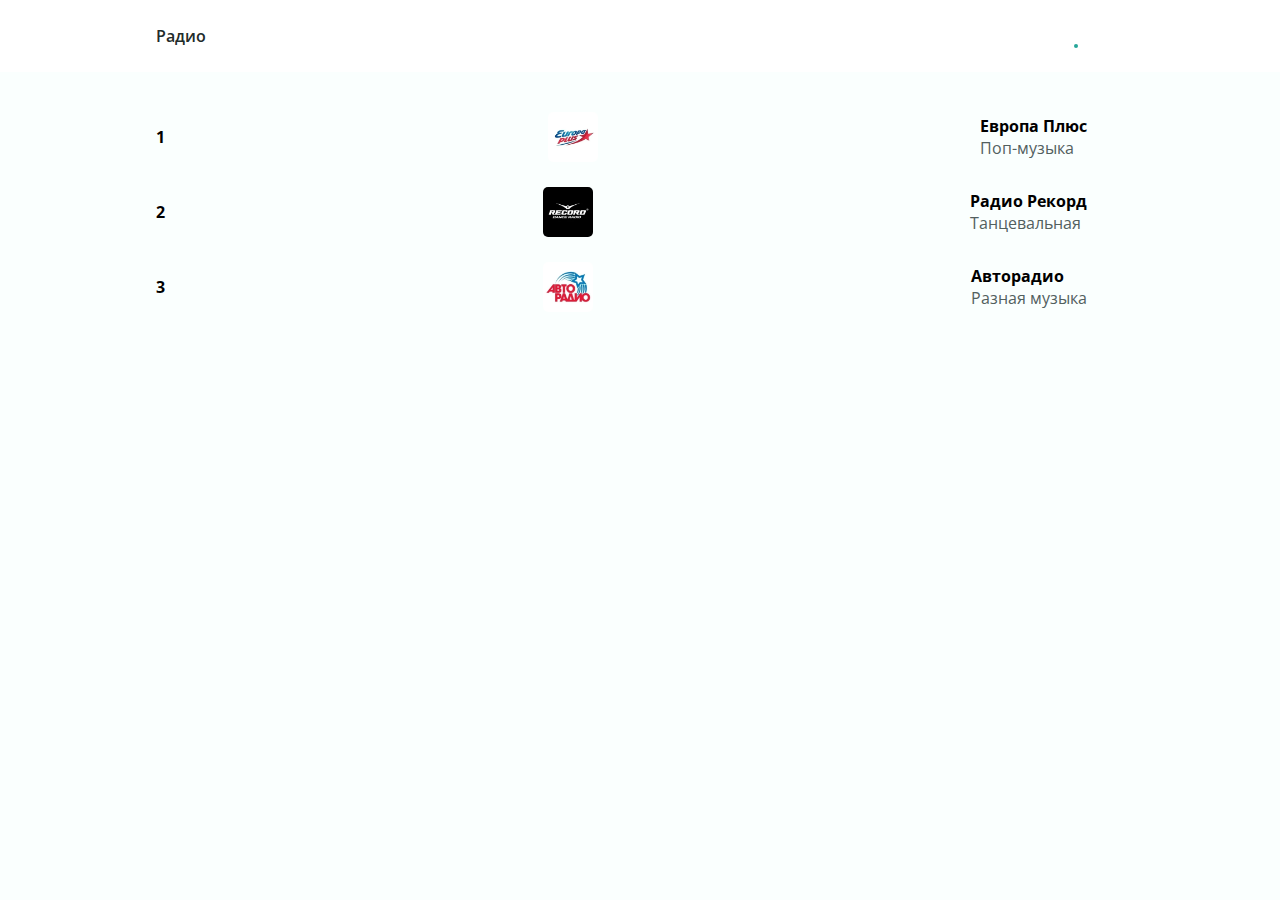
<file: radio.html>
<!DOCTYPE html>
    <html lang="en">
    <head>
        <meta charset="UTF-8">
        <meta name="viewport" content="width=device-width, initial-scale=1.0">
        <!--=============== BOXICONS ===============-->
        <link rel="stylesheet" href="https://cdn.jsdelivr.net/npm/boxicons@latest/css/boxicons.min.css">

        <!--=============== CSS ===============-->
        <link rel="stylesheet" href="assets/css/styles.css">

        <title>Responsive bottom navigation</title>
    </head>
    <body>
        <!--=============== HEADER ===============-->
        <header class="header" id="header">
            <nav class="nav container">
                <a href="#" class="nav__logo">Радио</a>

                <div class="nav__menu" id="nav-menu">
                    <ul class="nav__list">
                        <li class="nav__item">
                            <a href="index.html" class="nav__link">
                                <i class='bx bx-music nav__icon'></i>
                            </a>
                        </li>
                        
                        <li class="nav__item">
                            <a href="podcast.html" class="nav__link">
                                <i class='bx bx-podcast nav__icon' ></i>
                            </a>
                        </li>

                        <li class="nav__item">
                            <a href="radio.html" class="nav__link active-link">
                                <i class='bx bx-radio nav__icon' ></i>
                            </a>
                        </li>

                        <li class="nav__item">
                            <a href="playlists.html" class="nav__link">
                                <i class='bx bxs-playlist nav__icon' ></i>
                            </a>
                        </li>
                    </ul>
                </div>

                <a href="" class="nav__img" style="color: black;"><i class='bx bx-search nav__icon' ></i></a>
            </nav>
        </header>

        <main>
            <!--=============== HOME ===============-->
            <section class="container section section__height">
                <div class="music" onclick="playmusic('1')">
                    <h4>1</h4>
                    <img src="assets/img/europa-plus.webp" alt="" class="image-music">
                    <div class="name">
                        <h4>Европа Плюс</h4>
                        <p>Поп-музыка</p>
                    </div>
                    <i class='bx bx-heart nav__icon'></i>
                </div>
                <div class="music" onclick="playmusic('2')">
                    <h4>2</h4>
                    <img src="assets/img/record.webp" alt="" class="image-music">
                    <div class="name">
                        <h4>Радио Рекорд</h4>
                        <p>Танцевальная</p>
                    </div>
                    <i class='bx bx-heart nav__icon'></i>
                </div>
                <div class="music" onclick="playmusic('3')">
                    <h4>3</h4>
                    <img src="assets/img/auto.webp" alt="" class="image-music">
                    <div class="name">
                        <h4>Авторадио</h4>
                        <p>Разная музыка</p>
                    </div>
                    <i class='bx bx-heart nav__icon'></i>
                </div>
            </section>
        </main>
        
        <audio id="1" src="https://ep256.hostingradio.ru:8052/europaplus256.mp3" preload="auto"></audio>
        <audio id="2" src="https://radiorecord.hostingradio.ru/rr_main96.aacp" preload="auto"></audio>
        <audio id="3" src="https://pub0102.101.ru:8443/stream/air/mp3/256/100" preload="auto"></audio>

        <!--=============== MAIN JS ===============-->
        <script src="assets/js/main.js"></script>
        <script src="assets/js/player.js"></script>
    </body>
</html>
</file>
<file: assets/css/styles.css>
/*=============== GOOGLE FONTS ===============*/
@import url("https://fonts.googleapis.com/css2?family=Open+Sans:wght@400;600&display=swap");

/*=============== VARIABLES CSS ===============*/
:root {
  --header-height: 3rem;

  /*========== Colors ==========*/
  --hue: 174;
  --sat: 63%;
  --first-color: hsl(var(--hue), var(--sat), 40%);
  --first-color-alt: hsl(var(--hue), var(--sat), 36%);
  --title-color: hsl(var(--hue), 12%, 15%);
  --text-color: hsl(var(--hue), 8%, 35%);
  --body-color: hsl(var(--hue), 100%, 99%);
  --container-color: #FFF;

  /*========== Font and typography ==========*/
  --body-font: 'Open Sans', sans-serif;
  --h1-font-size: 1.5rem;
  --normal-font-size: .938rem;
  --tiny-font-size: .625rem;

  /*========== z index ==========*/
  --z-tooltip: 10;
  --z-fixed: 100;
}

@media screen and (min-width: 968px) {
  :root {
    --h1-font-size: 2.25rem;
    --normal-font-size: 1rem;
  }
}

/*=============== BASE ===============*/
* {
  box-sizing: border-box;
  padding: 0;
  margin: 0;
}

html {
  scroll-behavior: smooth;
}

body {
  margin: var(--header-height) 0 0 0;
  font-family: var(--body-font);
  font-size: var(--normal-font-size);
  background-color: var(--body-color);
  color: var(--text-color);
}

ul {
  list-style: none;
}

a {
  text-decoration: none;
}

img {
  max-width: 100%;
  height: auto;
}

/*=============== REUSABLE CSS CLASSES ===============*/
.section {
  padding: 1.5rem 0 2rem;
}

.section__title {
  font-size: var(--h1-font-size);
  color: var(--title-color);
  text-align: center;
  margin-bottom: 1.5rem;
}

/*=============== LAYOUT ===============*/
.container {
  max-width: 968px;
  margin-left: 1rem;
  margin-right: 1rem;
}

/*=============== HEADER ===============*/
.header {
  position: fixed;
  top: 0;
  left: 0;
  width: 100%;
  background-color: var(--container-color);
  z-index: var(--z-fixed);
  transition: .4s;
}

/*=============== NAV ===============*/
.nav {
  height: var(--header-height);
  display: flex;
  justify-content: space-between;
  align-items: center;
}

.nav__img {
  width: 32px;
  border-radius: 50%;
}

.nav__logo {
  color: var(--title-color);
  font-weight: 600;
}

@media screen and (max-width: 767px) {
  .nav__menu {
    position: fixed;
    bottom: 0;
    left: 0;
    background-color: var(--container-color);
    width: 100%;
    height: 4rem;
    padding: 0 1rem;
    display: grid;
    align-content: center;
    transition: .4s;
  }
}

.nav__list, 
.nav__link {
  display: flex;
}

.nav__link {
  flex-direction: column;
  align-items: center;
  row-gap: 4px;
  color: hsl(0deg 0% 64.77%);
  font-weight: 600;
}
.music{
  display: flex;
  width: 100%;
  justify-content: space-between;
  align-items: center;
  margin-bottom: 25px;
}
.image-music{
  width: 50px;
  border-radius: 5px;
}
.name{
  margin-right: 37px;
}
.music h4{
  color: black;
}

.nav__list {
  justify-content: space-around;
}

.nav__name {
  font-size: var(--tiny-font-size);
  /* display: none;*/ /* Minimalist design, hidden labels */
}

.nav__icon {
  font-size: 1.5rem;
}

/*Active link*/
.active-link {
  position: relative;
  color: #000;
  transition: .3s;
}

/* Minimalist design, active link */
/* .active-link::before{
  content: '';
  position: absolute;
  bottom: -.5rem;
  width: 4px;
  height: 4px;
  background-color: var(--first-color);
  border-radius: 50%;
} */

/* Change background header */
.scroll-header {
  box-shadow: 0 1px 12px hsla(var(--hue), var(--sat), 15%, 0.15);
}

/*=============== MEDIA QUERIES ===============*/
/* For small devices */
/* Remove if you choose, the minimalist design */
@media screen and (max-width: 320px) {
  .nav__name {
    display: none;
  }
}

/* For medium devices */
@media screen and (min-width: 576px) {
  .nav__list {
    justify-content: center;
    column-gap: 3rem;
  }
}

@media screen and (min-width: 767px) {
  body {
    margin: 0;
  }
  .section {
    padding: 7rem 0 2rem;
  }
  .nav {
    height: calc(var(--header-height) + 1.5rem); /* 4.5rem */
  }
  .nav__img {
    display: none;
  }
  .nav__icon {
    display: none;
  }
  .nav__name {
    font-size: var(--normal-font-size);
    /* display: block; */ /* Minimalist design, visible labels */
  }
  .nav__link:hover {
    color: var(--first-color);
  }

  /* First design, remove if you choose the minimalist design */
  .active-link::before {
    content: '';
    position: absolute;
    bottom: -.75rem;
    width: 4px;
    height: 4px;
    background-color: var(--first-color);
    border-radius: 50%;
  }

  /* Minimalist design */
  /* .active-link::before{
      bottom: -.75rem;
  } */
}

/* For large devices */
@media screen and (min-width: 1024px) {
  .container {
    margin-left: auto;
    margin-right: auto;
  }
}
</file>
